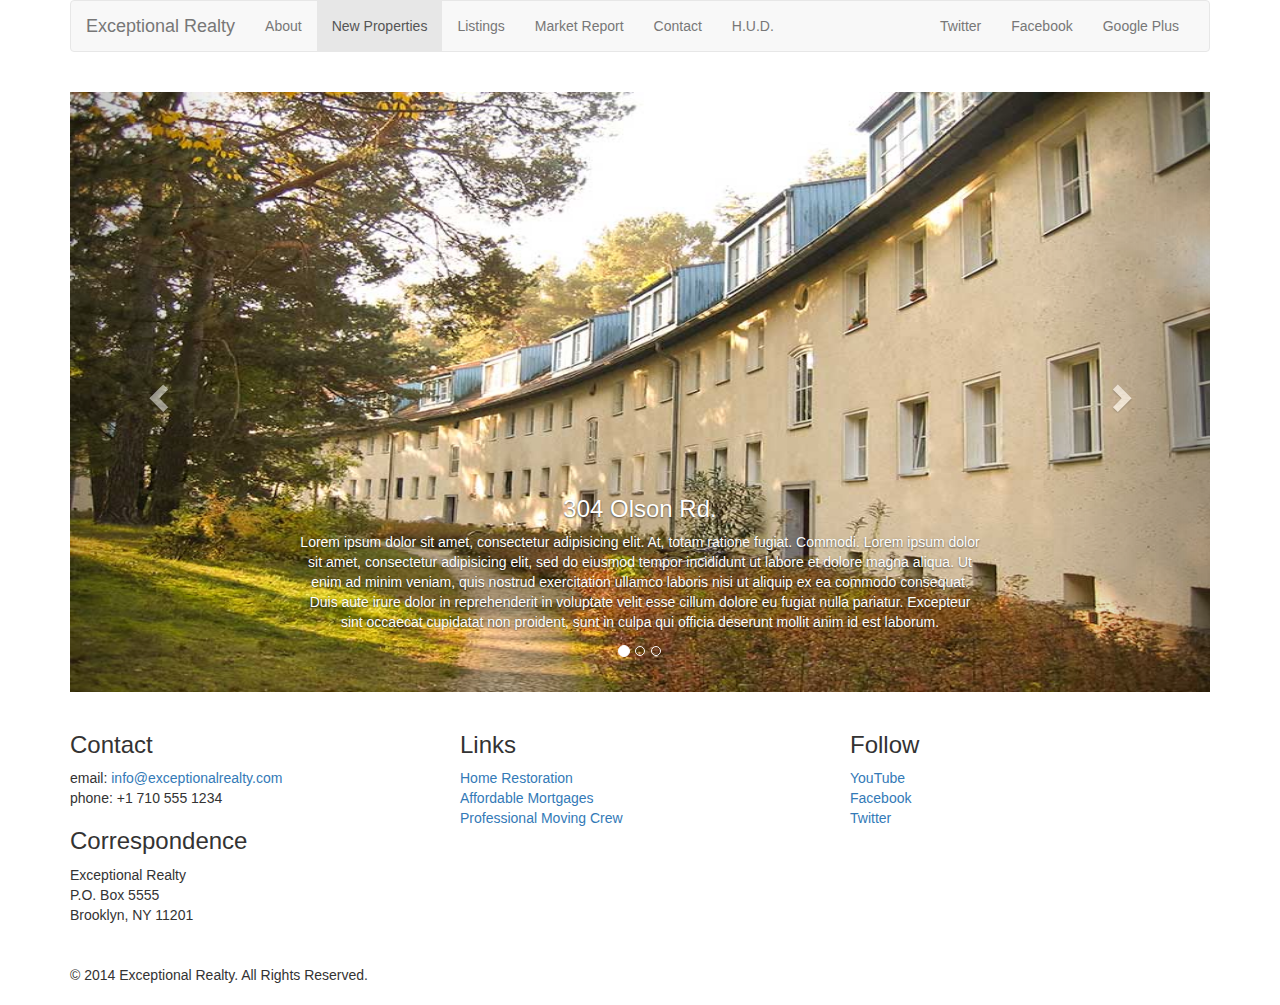
<file: new-properties.html>
<!DOCTYPE html>
<html lang="en">
  <head>
    <meta charset="utf-8">
    <meta http-equiv="X-UA-Compatible" content="IE=edge">
    <meta name="viewport" content="width=device-width, initial-scale=1">
    <!-- The above 3 meta tags *must* come first in the head; any other head content must come *after* these tags -->
    <title>Exceptional Realty Group - Luxury Homes - About</title>

    <!-- Bootstrap -->
    <link href="css/bootstrap.min.css" rel="stylesheet">
    <link rel="stylesheet" href="css/style.css">
    <!-- HTML5 shim and Respond.js for IE8 support of HTML5 elements and media queries -->
    <!-- WARNING: Respond.js doesn't work if you view the page via file:// -->
    <!--[if lt IE 9]>
      <script src="https://oss.maxcdn.com/html5shiv/3.7.3/html5shiv.min.js"></script>
      <script src="https://oss.maxcdn.com/respond/1.4.2/respond.min.js"></script>
    <![endif]-->
  </head>
  <body>
    <div class="container">
      <div class="row">
        <div class="col-sm-12">
          <nav class="navbar navbar-default">
            <div class="container-fluid">
              <!-- Brand and toggle get grouped for better mobile display -->
              <div class="navbar-header">
                <button type="button" class="navbar-toggle collapsed" data-toggle="collapse" data-target="#bs-example-navbar-collapse-1" aria-expanded="false">
                  <span class="sr-only">Toggle navigation</span>
                  <span class="icon-bar"></span>
                  <span class="icon-bar"></span>
                  <span class="icon-bar"></span>
                </button>
                <a class="navbar-brand" href="#">Exceptional Realty</a>
              </div>

              <!-- Collect the nav links, forms, and other content for toggling -->
              <div class="collapse navbar-collapse" id="bs-example-navbar-collapse-1">
                <ul class="nav navbar-nav">
                  <li><a href="index.html">About</a></li>
                  <li class="active"><a href="new-properties.html">New Properties</a></li>
                  <li><a href="#">Listings</a></li>
                  <li><a href="#">Market Report</a></li>
                  <li><a href="#">Contact</a></li>
                  <li><a href="#" target="_blank">H.U.D.</a></li>
                </ul>

                <!-- Social nav links -->
                <ul class="nav navbar-nav navbar-right">
                  <li><a class="twit" href="#" title="Twitter">Twitter</a></li>
                  <li><a class="fbook" href="#" title="Facebook">Facebook</a></li>
                  <li><a class="gplus" href="#" title="Google Plus">Google Plus</a></li>
                </ul>
              </div><!-- /.navbar-collapse -->
            </div><!-- /.container-fluid -->
          </nav>
        </div> 
      </div>

      <div class="row">
        <div class="col-xs-12">
          <!-- image carousel -->
          <div id="carousel-example-generic" class="carousel slide" data-ride="carousel">
            <!-- Indicators -->
            <ol class="carousel-indicators">
              <li data-target="#carousel-example-generic" data-slide-to="0" class="active"></li>
              <li data-target="#carousel-example-generic" data-slide-to="1"></li>
              <li data-target="#carousel-example-generic" data-slide-to="2"></li>
            </ol>

            <!-- Wrapper for slides -->
            <div class="carousel-inner" role="listbox">

              <div class="item active">
                <img src="images/new-1.jpg" alt="304 Olson Rd.">
                <div class="carousel-caption">
                  <h3>304 Olson Rd.</h3>
                    <p>Lorem ipsum dolor sit amet, consectetur adipisicing elit. At, totam ratione fugiat. Commodi. Lorem ipsum dolor sit amet, consectetur adipisicing elit, sed do eiusmod
                    tempor incididunt ut labore et dolore magna aliqua. Ut enim ad minim veniam,
                    quis nostrud exercitation ullamco laboris nisi ut aliquip ex ea commodo
                    consequat. Duis aute irure dolor in reprehenderit in voluptate velit esse
                    cillum dolore eu fugiat nulla pariatur. Excepteur sint occaecat cupidatat non
                    proident, sunt in culpa qui officia deserunt mollit anim id est laborum.</p>
                </div>
              </div>

              <div class="item">
                <img src="images/new-2.jpg" alt="9872 Freemont Dr.">
                <div class="carousel-caption">
                  <h3>9872 Freemont Dr.</h3>
                    <p>Lorem ipsum dolor sit amet, consectetur adipisicing elit. At, totam ratione fugiat. Commodi Lorem ipsum dolor sit amet, consectetur adipisicing elit. Repellendus, excepturi, culpa enim nihil temporibus ipsam quos voluptates nesciunt maxime quas dolor porro deleniti non cupiditate placeat sequi expedita harum natus.</p>
                </div>
              </div>
            </div>

            <!-- Controls -->
            <a class="left carousel-control" href="#carousel-example-generic" role="button" data-slide="prev">
              <span class="glyphicon glyphicon-chevron-left" aria-hidden="true"></span>
              <span class="sr-only">Previous</span>
            </a>
            <a class="right carousel-control" href="#carousel-example-generic" role="button" data-slide="next">
              <span class="glyphicon glyphicon-chevron-right" aria-hidden="true"></span>
              <span class="sr-only">Next</span>
            </a>
          </div>

        </div>
      </div>

      <div class="row">
        <div class="col-sm-4">
          <h3>Contact</h3>
          <p>
            email: <a href="mailto:info@exceptionalrealty.com">info@exceptionalrealty.com</a><br>
            phone: +1 710 555 1234
          </p>
          <h3>Correspondence</h3>
          <address>
            Exceptional Realty<br>
            P.O. Box 5555<br>
            Brooklyn, NY 11201
          </address>
        </div>

        <div class="col-sm-4">
          <h3>Links</h3>
          <p>
            <a href="#" target="_blank">Home Restoration</a><br>
            <a href="#" target="_blank">Affordable Mortgages</a><br>
            <a href="#" target="_blank">Professional Moving Crew</a>
          </p>
        </div>

        <div class="col-sm-4">
          <h3>Follow</h3>
          <p>
            <a href="#" target="_blank">YouTube</a><br>
            <a href="#" target="_blank">Facebook</a><br>
            <a href="#" target="_blank">Twitter</a>
          </p>
        </div>
      </div>

      <div class="row">
        <div class="col-sm-12">
          &copy; 2014 Exceptional Realty. All Rights Reserved.
        </div>
      </div>

    </div> <!--closing container -->

    <!-- jQuery (necessary for Bootstrap's JavaScript plugins) -->
    <script src="https://ajax.googleapis.com/ajax/libs/jquery/1.12.4/jquery.min.js"></script>
    <!-- Include all compiled plugins (below), or include individual files as needed -->
    <script src="js/bootstrap.min.js"></script>
  </body>
</html>
</file>
<file: css/style.css>
/*/////// MEDIA ////////*/

img, video, audio, iframe, table, form {
  width: 100%; /* IE */
  max-width: 100%; /* FF, Safari, Chrome */
}

/*/////// LAYOUT STYLES ////////*/

.row {
	margin-bottom: 20px;
}


/*/////// CAROUSEL STYLES ////////*/

#carousel-example-generic .item img {
	height: auto;
}

.carousel-caption p {
	display: none;
}

@media only screen and (min-width: 768px) {
	#carousel-example-generic .item img {
		height: 384px;
	}
}

@media only screen and (min-width: 992px) {
	#carousel-example-generic .item img {
		height: 496px;
}
	.carousel-caption p {
		display: block;
	}
}

@media only screen and (min-width: 1200px) {
	#carousel-example-generic .item img {
		height: 600px;
	}

	.carousel-caption p {
		display: block;
	}
}
</file>
